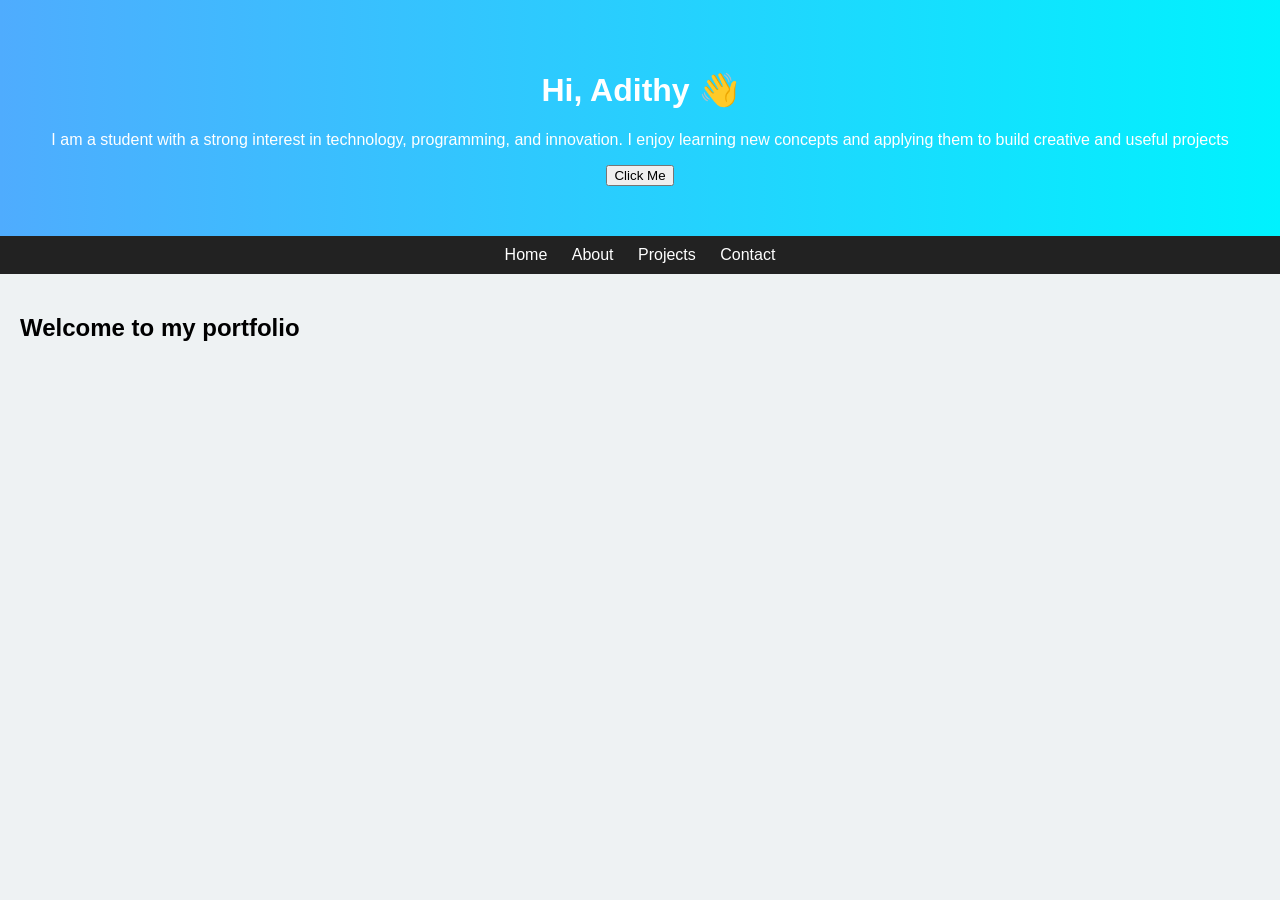
<file: index.html>
<!DOCTYPE html>
<html>
<head>
    <title>Portfolio</title>
    <link rel="stylesheet" href="style.css">
</head>
<body>

<header>
    <h1>Hi, Adithy 👋</h1>
    <p>I am a student with a strong interest in technology, programming, and innovation. I enjoy learning new concepts and applying them to build creative and useful projects </p>
    <button onclick="changeText()">Click Me</button>
</header>

<nav>
    <a href="index.html">Home</a>
    <a href="about.html">About</a>
    <a href="projects.html">Projects</a>
    <a href="contact.html">Contact</a>
</nav>

<section id="dynamicText">
    <h2>Welcome to my portfolio</h2>
</section>

<script src="script.js"></script>
</body>
</html>
</file>
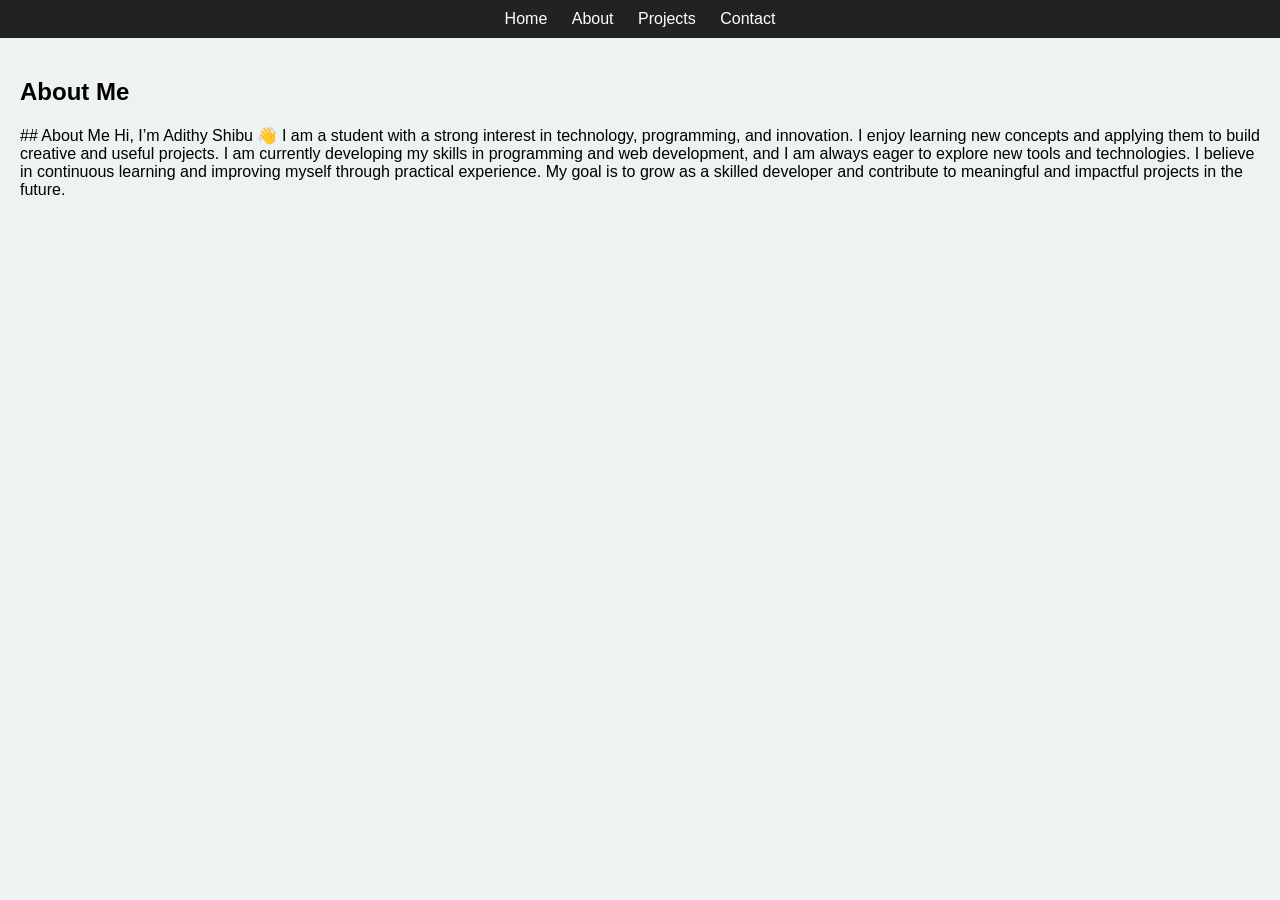
<file: about.html>
<!DOCTYPE html>
<html>
<head>
    <title>About</title>
    <link rel="stylesheet" href="style.css">
</head>
<body>

<nav>
    <a href="index.html">Home</a>
    <a href="about.html">About</a>
    <a href="projects.html">Projects</a>
    <a href="contact.html">Contact</a>
</nav>

<section>
    <h1>About Me</h1>
    <p>## About Me

Hi, I’m Adithy Shibu 👋
I am a student with a strong interest in technology, programming, and innovation. I enjoy learning new concepts and applying them to build creative and useful projects.
I am currently developing my skills in programming and web development, and I am always eager to explore new tools and technologies. I believe in continuous learning and improving myself through practical experience.
My goal is to grow as a skilled developer and contribute to meaningful and impactful projects in the future.
</p>
</section>

</body>
</html>
</file>
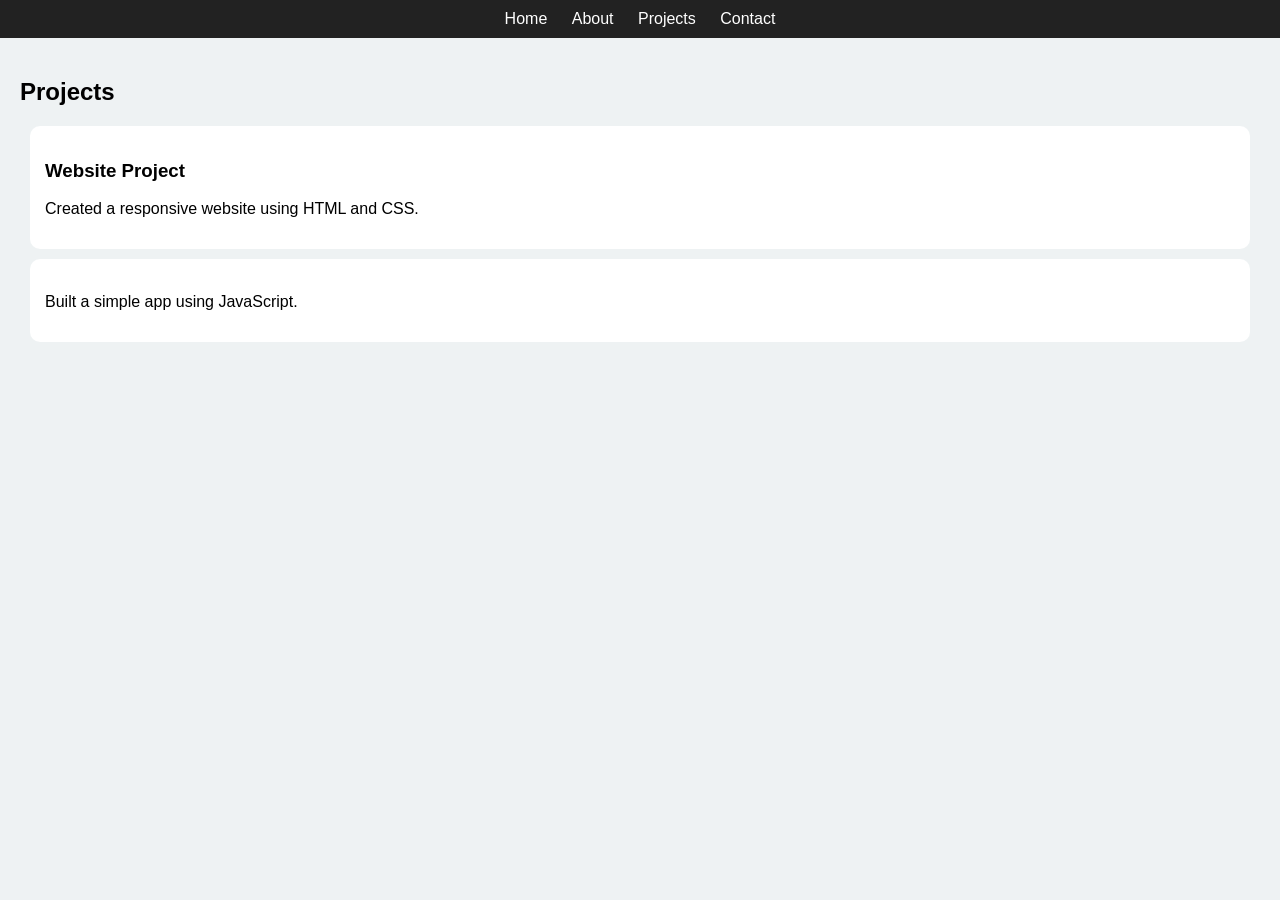
<file: projects.html>
<!DOCTYPE html>
<html>
<head>
    <title>Projects</title>
    <link rel="stylesheet" href="style.css">
</head>
<body>

<nav>
    <a href="index.html">Home</a>
    <a href="about.html">About</a>
    <a href="projects.html">Projects</a>
    <a href="contact.html">Contact</a>
</nav>

<section>
    <h1>Projects</h1>

    <div class="card">
        <h3>Website Project</h3>
        <p>Created a responsive website using HTML and CSS.</p>
    </div>

    <div class="card">
        <h3></h3>
        <p>Built a simple app using JavaScript.</p>
    </div>

</section>

</body>
</html>
</file>
<file: style.css>
body {
    font-family: Arial;
    margin: 0;
    background: #eef2f3;
}

header {
    background: linear-gradient(to right, #4facfe, #00f2fe);
    color: white;
    text-align: center;
    padding: 50px;
}

nav {
    background: #222;
    padding: 10px;
    text-align: center;
}

nav a {
    color: white;
    margin: 10px;
    text-decoration: none;
}

section {
    padding: 20px;
}

.card {
    background: white;
    padding: 15px;
    margin: 10px;
    border-radius: 10px;
}
</file>
